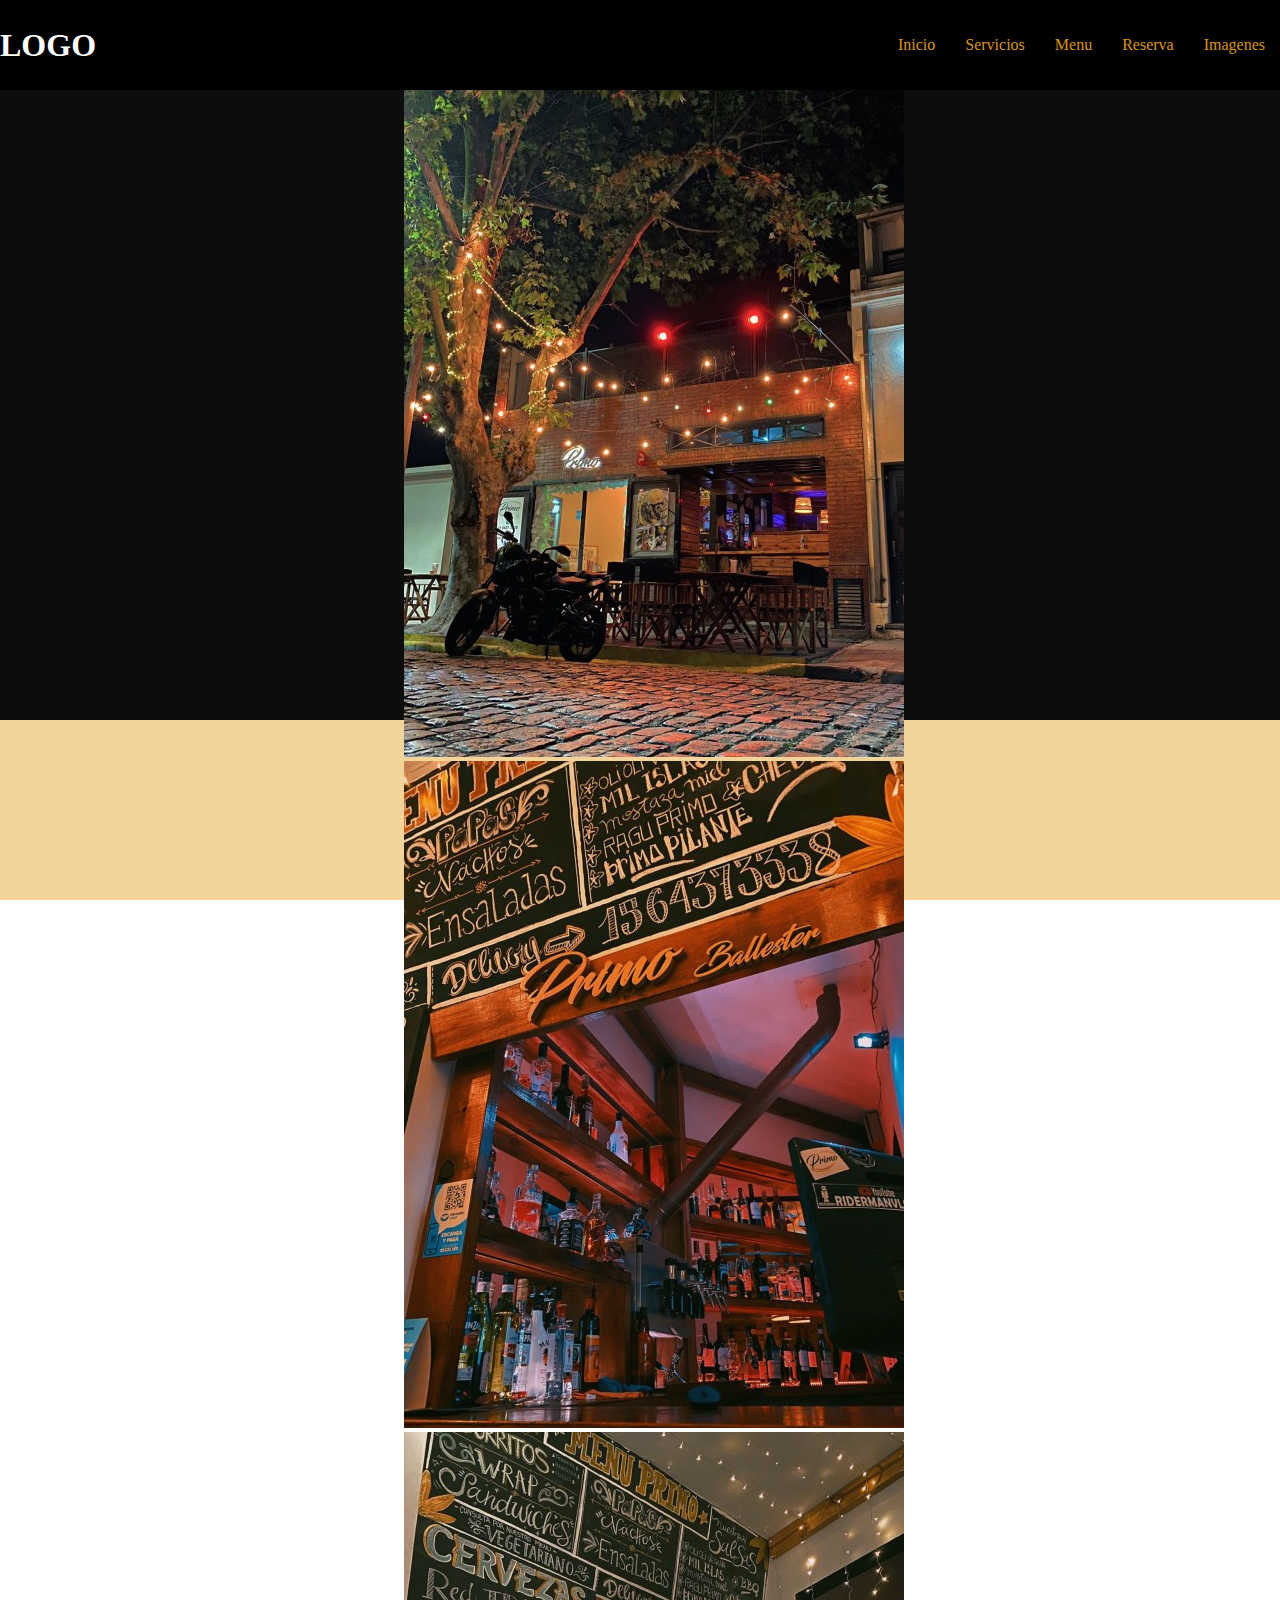
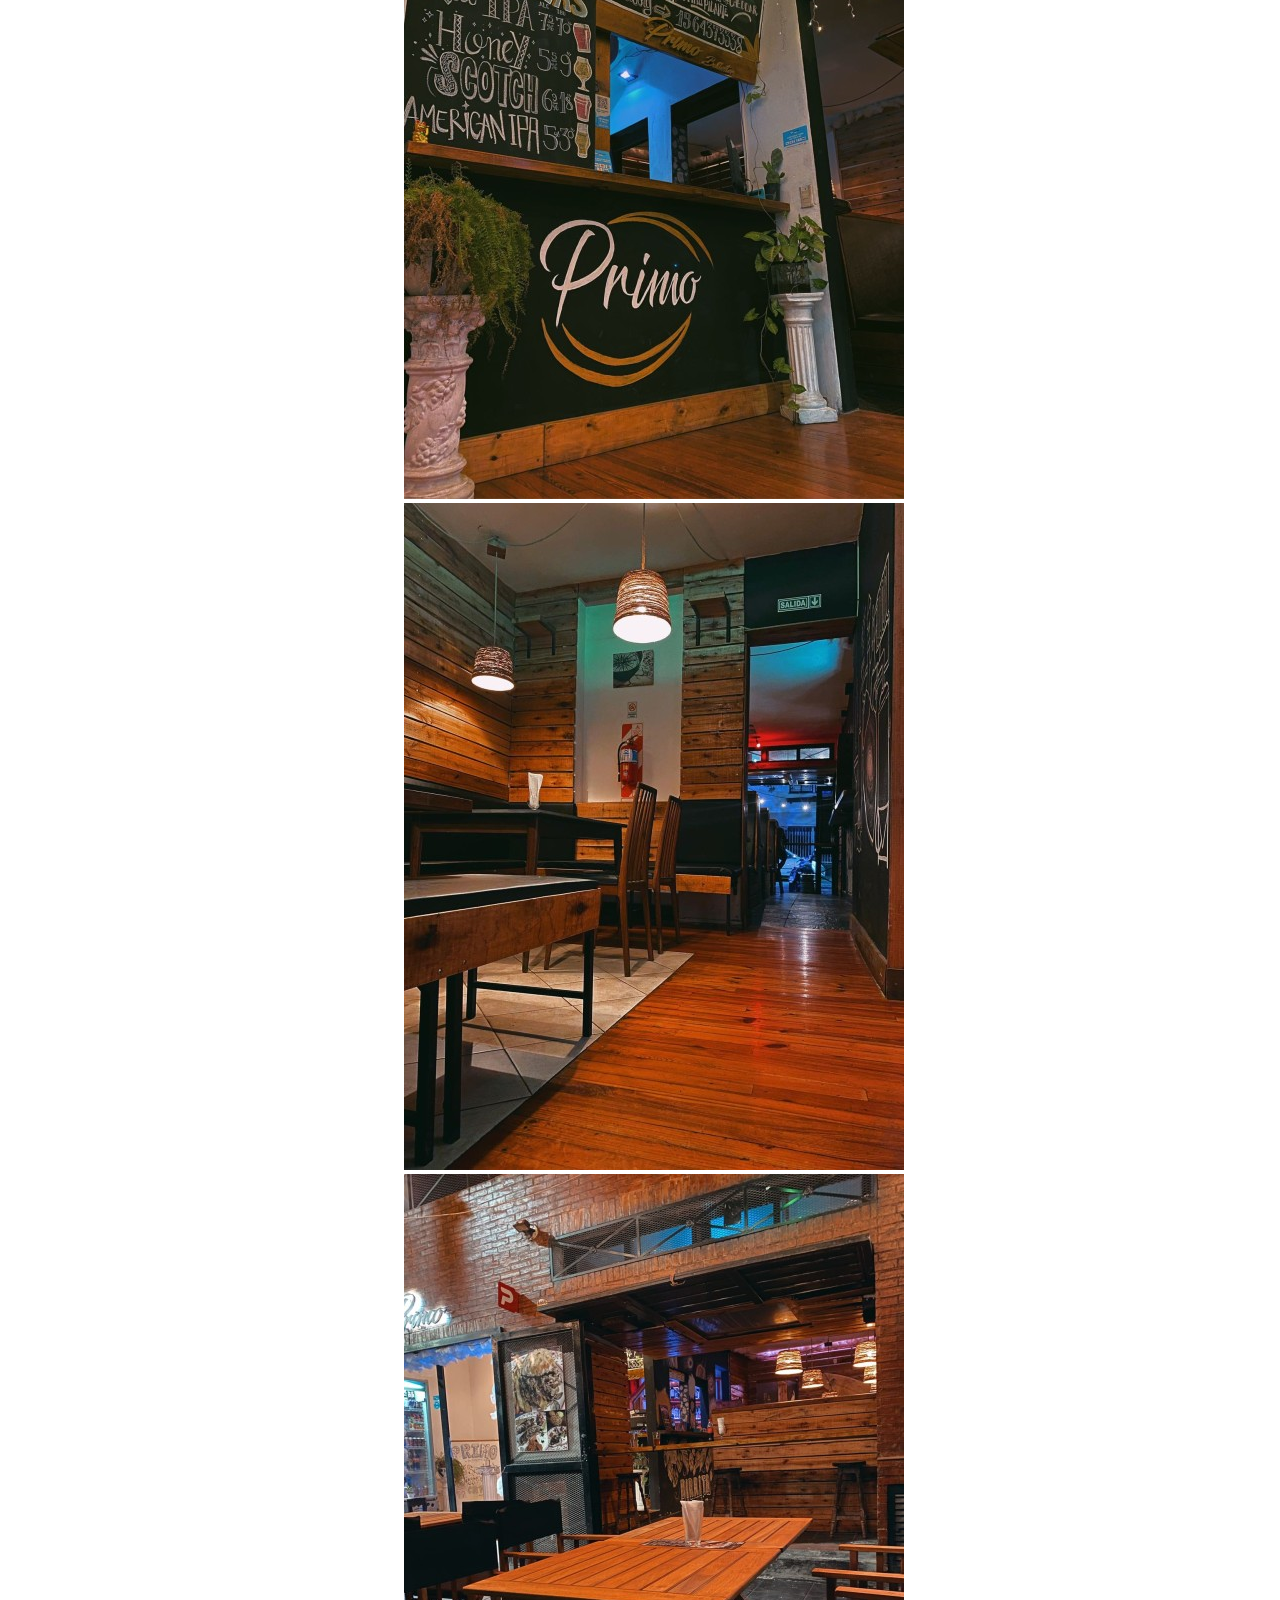
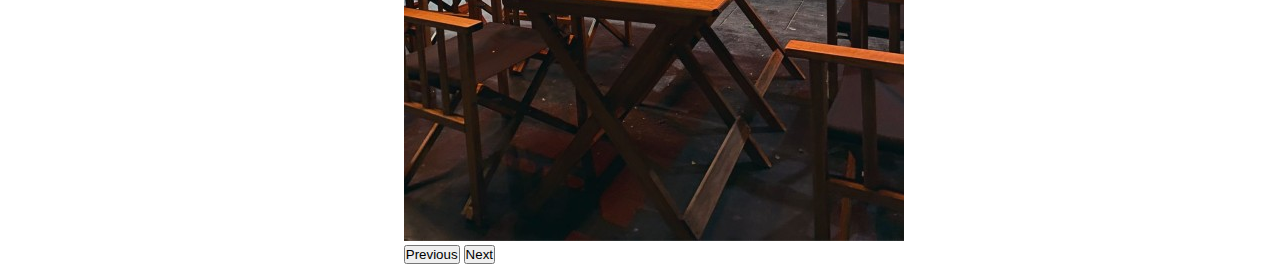
<file: 2do_proyecto_final/index.html>
<!doctype html>
<html lang="en">

<head>
    <meta charset="utf-8">
    <meta name="viewport" content="width=device-width, initial-scale=1">
    <title>Imagenes</title>
    <link href="https://cdn.jsdelivr.net/npm/bootstrap@5.2.0-beta1/dist/css/bootstrap.min.css" rel="stylesheet"
        integrity="sha384-0evHe/X+R7YkIZDRvuzKMRqM+OrBnVFBL6DOitfPri4tjfHxaWutUpFmBp4vmVor" crossorigin="anonymous">
    <link rel="stylesheet" href="https://cdnjs.cloudflare.com/ajax/libs/animate.css/4.1.1/animate.min.css">
    <link rel="stylesheet" href="css/style.css">
</head>

<body>

    <!-- ENCABEZADO -->

    <header class="header">

        <nav class="nav">

            <h1 class="animate__animated animate__headShake">LOGO</h1>

            <ul class="paginas">
                <li>
                    <a href="/2do_proyecto_final/index.html">Inicio</a>
                </li>
                <li>
                    <a href="/2do_proyecto_final/paginas/servicios.html">Servicios</a>
                </li>
                <li>
                    <a href="/2do_proyecto_final/paginas/menu.html">Menu</a>
                </li>
                <li>
                    <a href="/2do_proyecto_final/paginas/reserva.html">Reserva</a>
                </li>
                <li>
                    <a href="/2do_proyecto_final/paginas/Imagenes.html">Imagenes</a>
                </li>
            </ul>

        </nav>

    </header>

    <!-- CONTENIDO PRINCIPAL -->
    <main class="main">
      
        <div id="carouselExampleControls" class="carouselslide" data-bs-ride="carousel">
            <div class="carousel-inner">
                <div class="carousel-item active">
                    <img src="img/Resize/lugar8.jpg" class="d-block w-100" alt="...">
                </div>
                <div class="carousel-item">
                    <img src="img/Resize/lugar11.jpg" class="d-block w-100" alt="...">
                </div>
                <div class="carousel-item">
                    <img src="img/Resize/lugar10.jpg" class="d-block w-100" alt="...">
                </div>
                <div class="carousel-item">
                    <img src="img/Resize/lugar7.jpg" class="d-block w-100" alt="...">
                </div>
                <div class="carousel-item">
                    <img src="img/Resize/lugar9.jpg" class="d-block w-100" alt="...">
                </div>
            </div>
            <button class="carousel-control-prev" type="button" data-bs-target="#carouselExampleControls"
                data-bs-slide="prev">
                <span class="carousel-control-prev-icon" aria-hidden="true"></span>
                <span class="visually-hidden">Previous</span>
            </button>
            <button class="carousel-control-next" type="button" data-bs-target="#carouselExampleControls"
                data-bs-slide="next">
                <span class="carousel-control-next-icon" aria-hidden="true"></span>
                <span class="visually-hidden">Next</span>
            </button>
        </div>

    </main>

    <!-- PIE DE PAGINA -->
    <footer class="footer">
        <h4>Contactanos</h4>
        <p>
            Congreso 4666
            <br>
            Villa Ballester
            <br>
            Buenos Aires, Argentina
            <br>
            15-6437-3338
        </p>
    </footer>


</body>

</html>
</file>
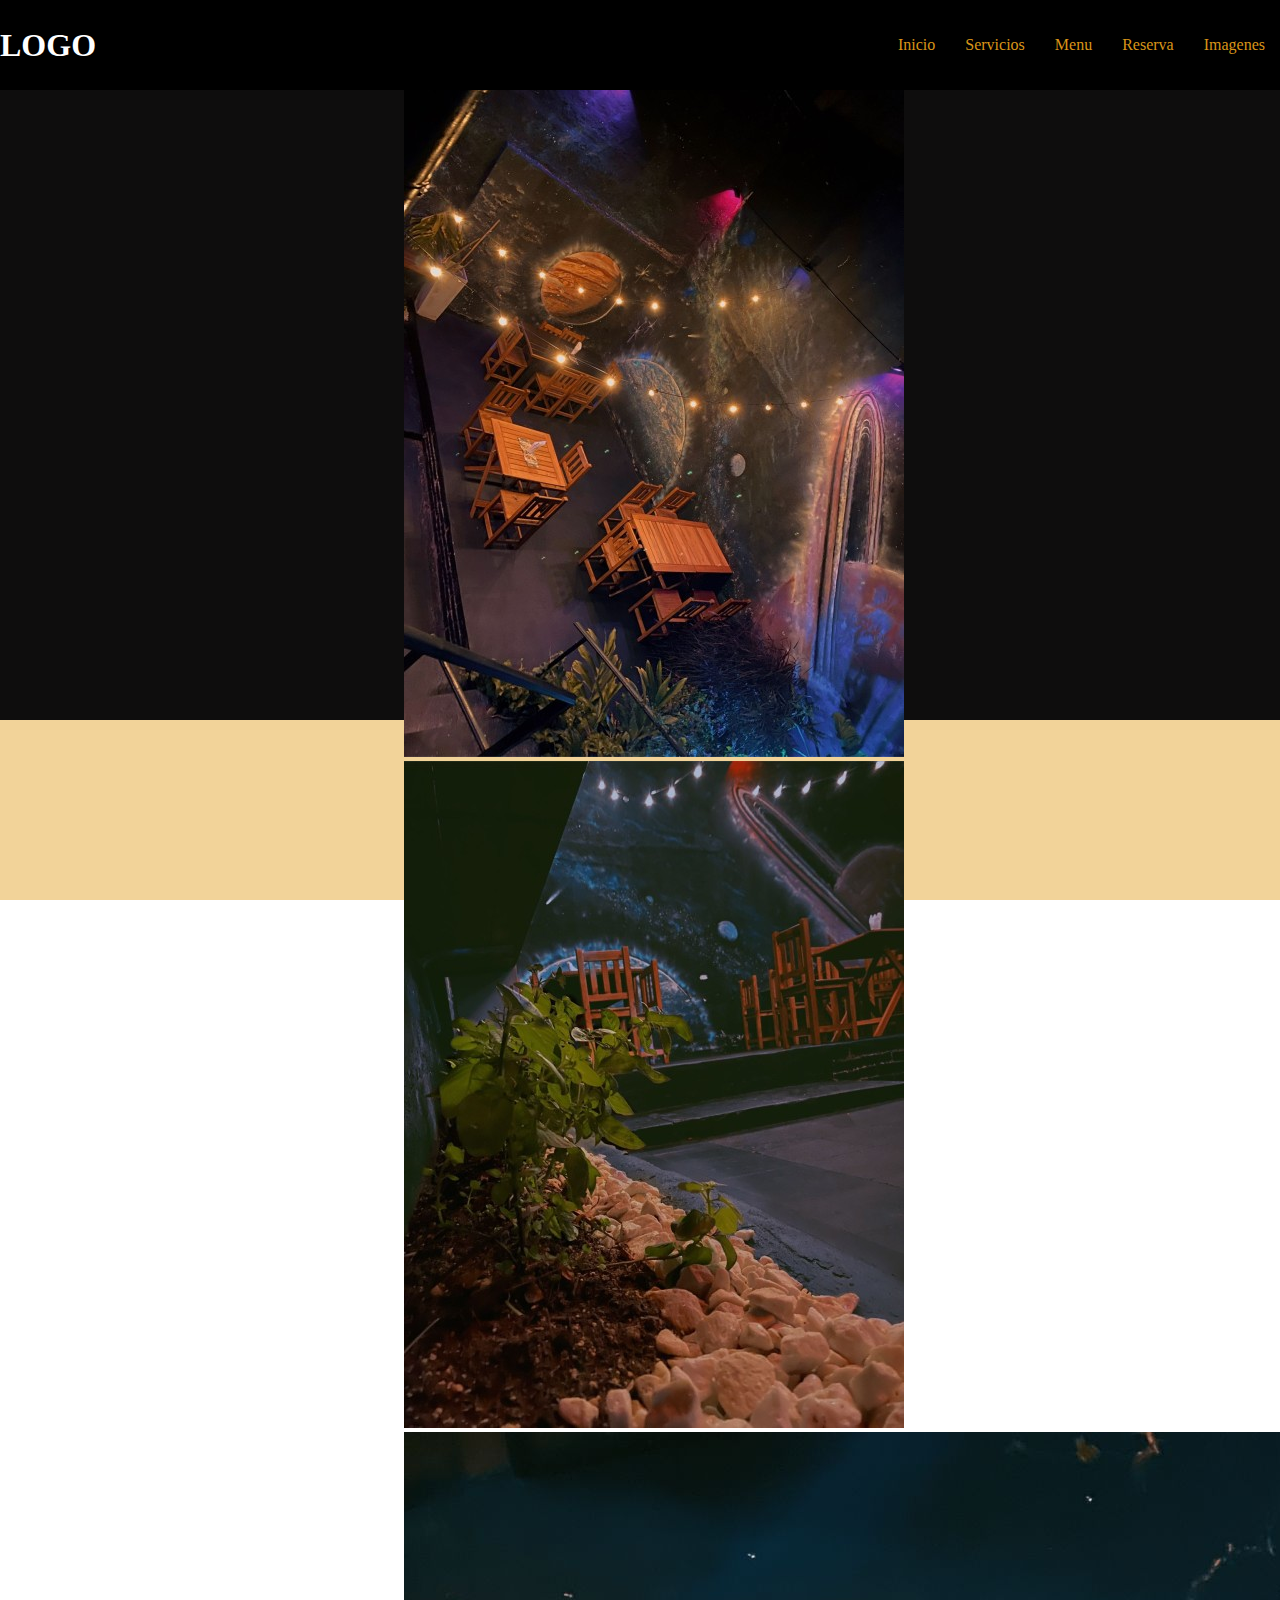
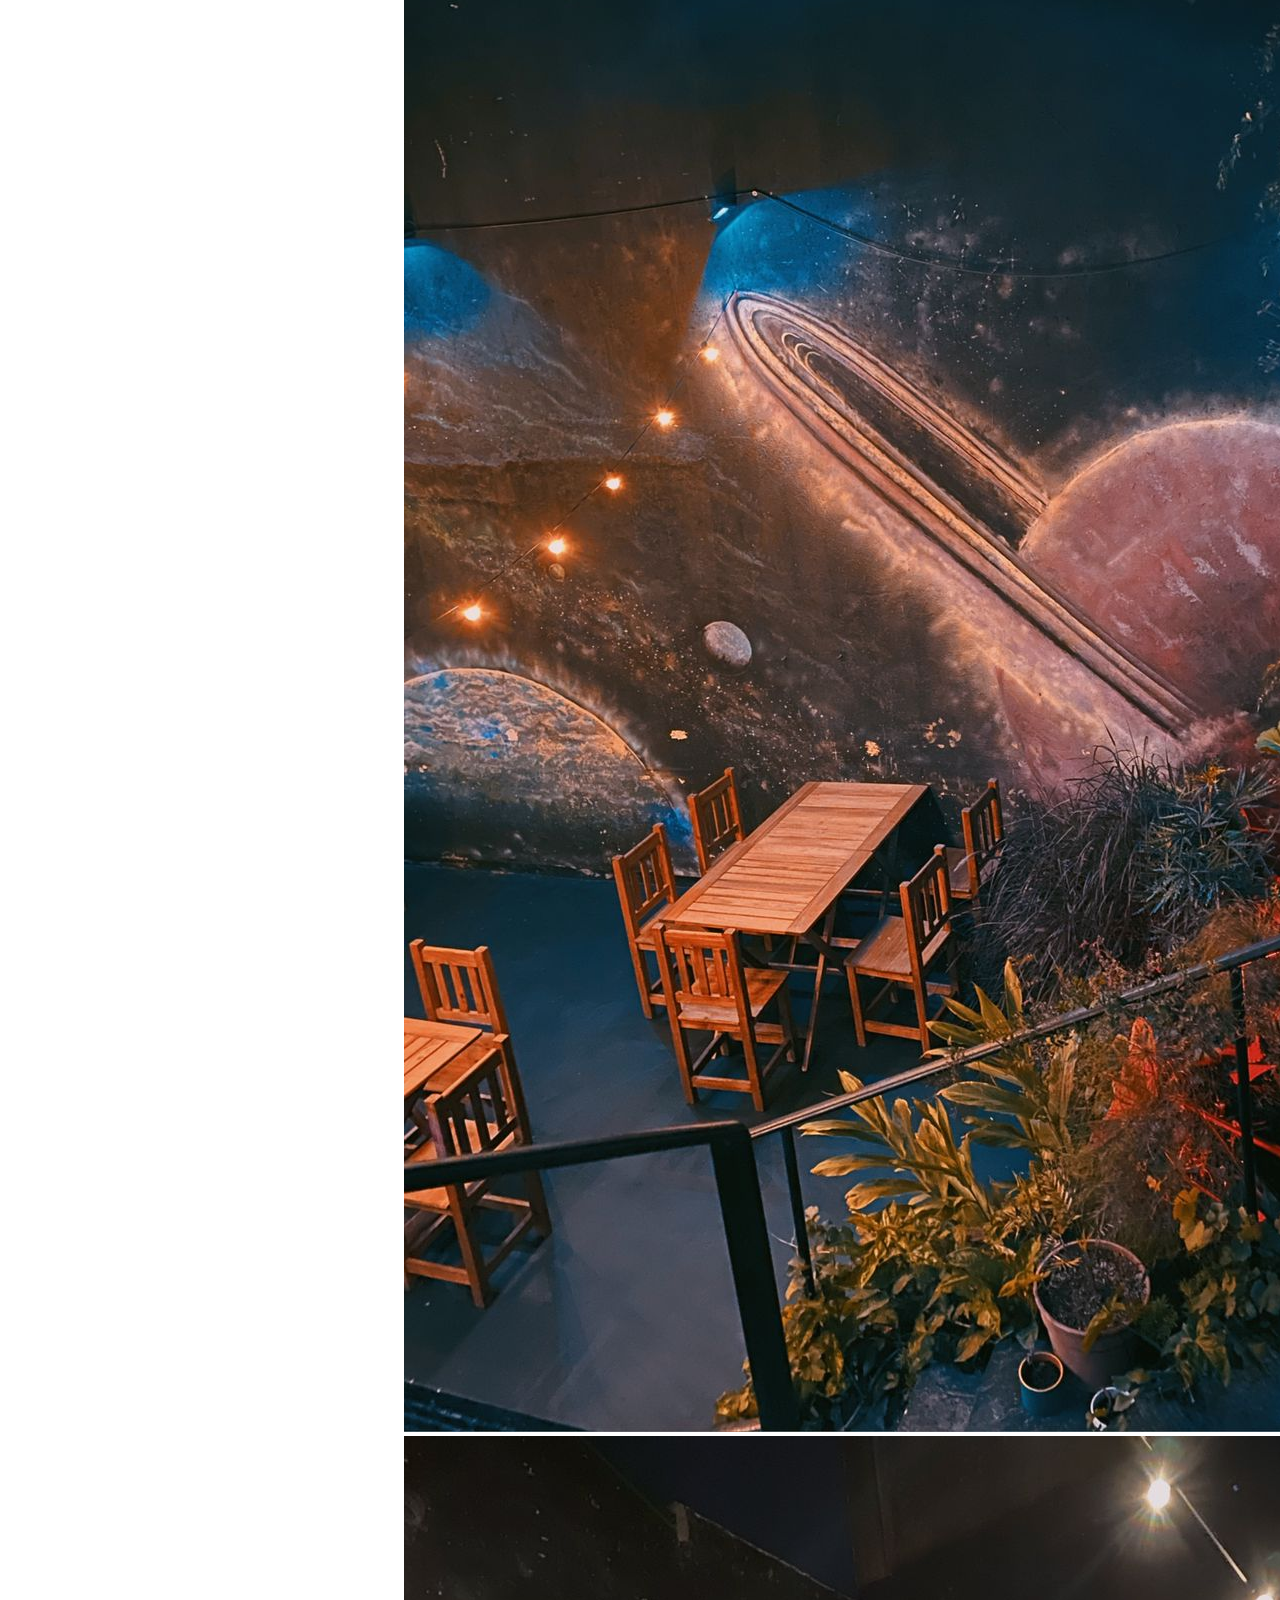
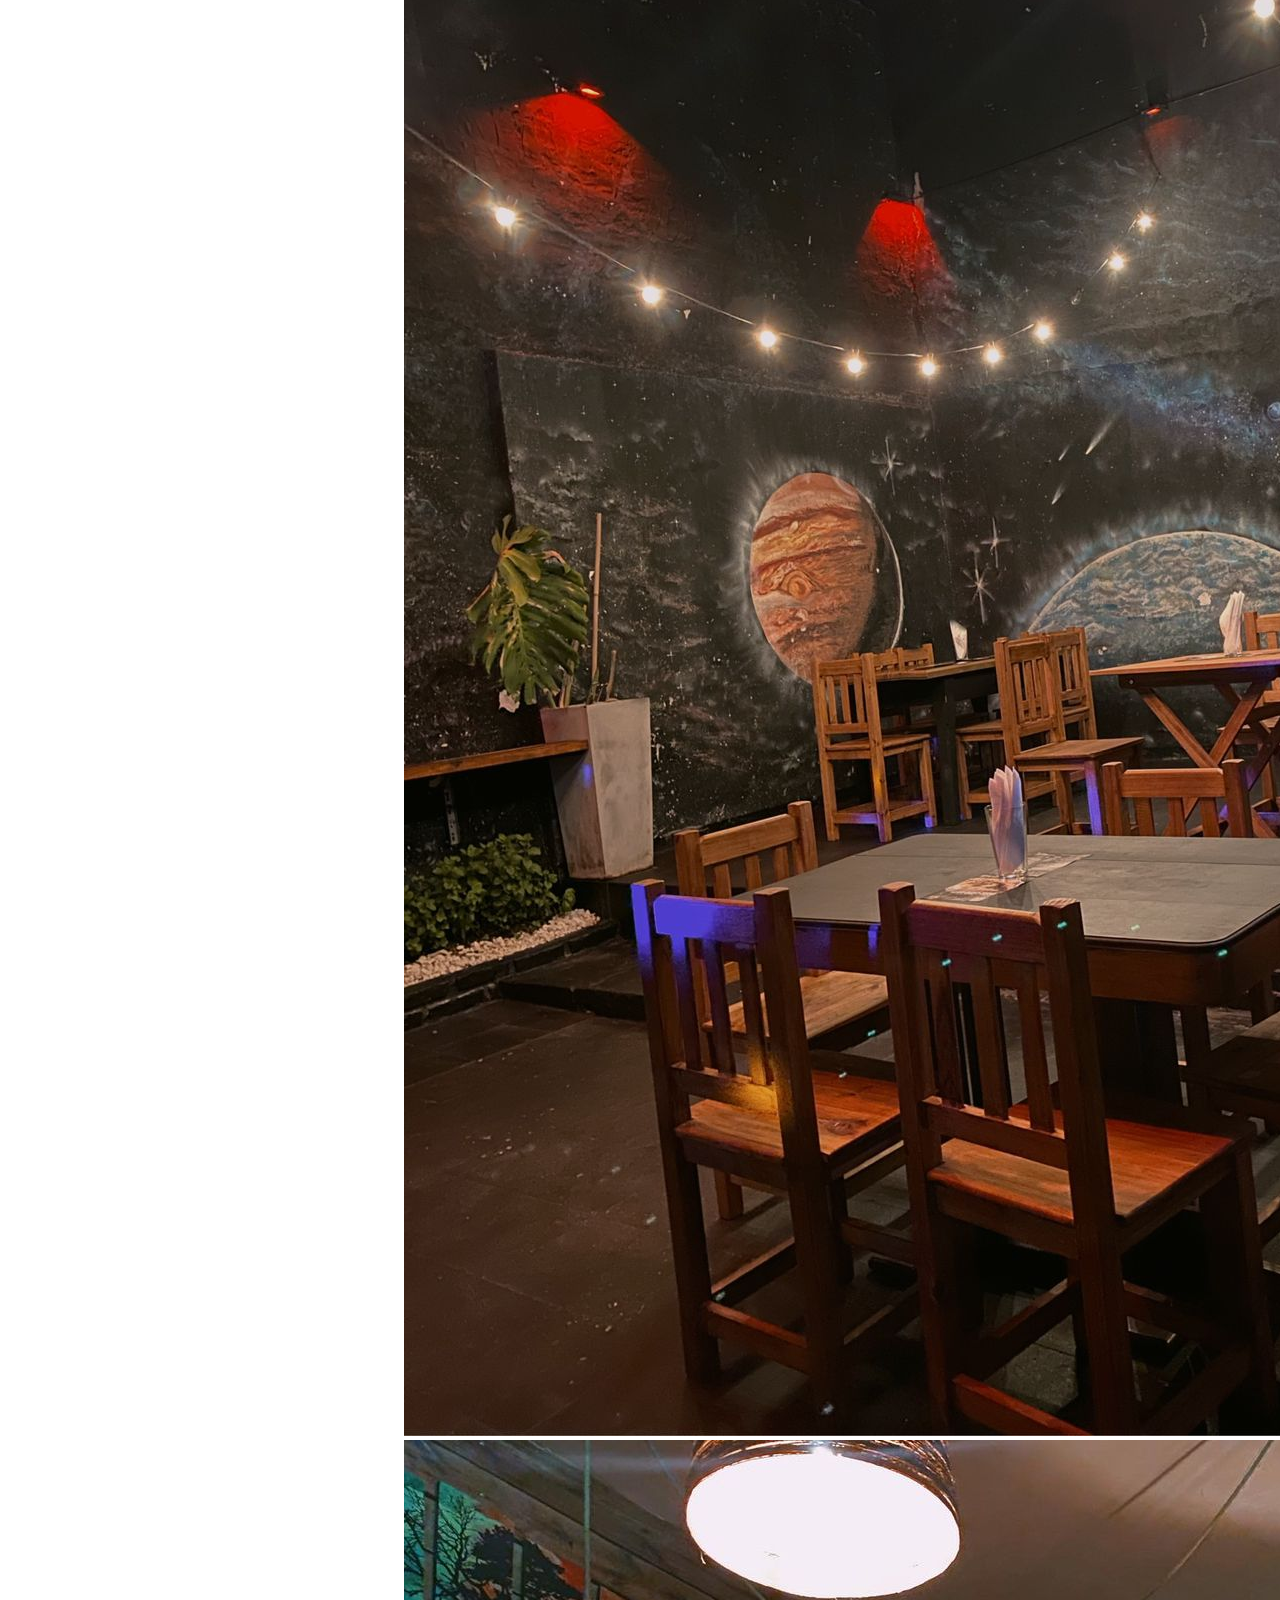
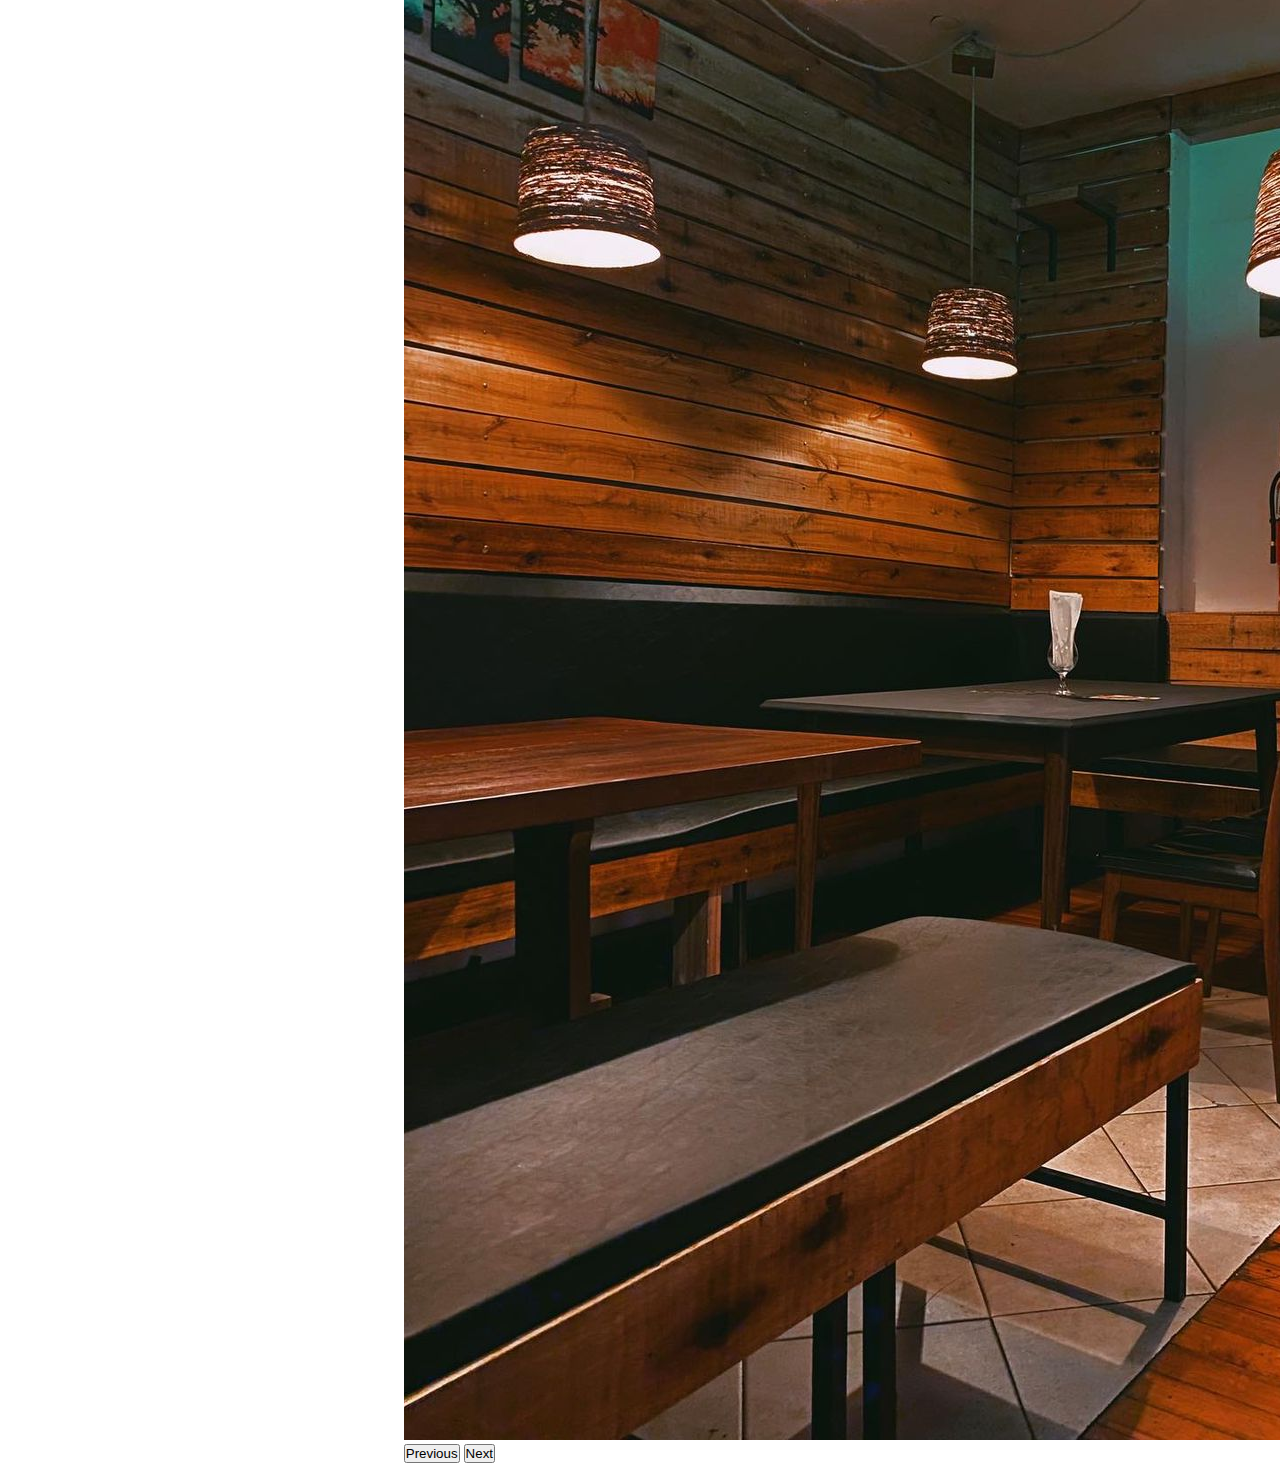
<file: 2do_proyecto_final/paginas/Imagenes.html>
<!doctype html>
<html lang="en">

<head>
    <meta charset="utf-8">
    <meta name="viewport" content="width=device-width, initial-scale=1">
    <title>Imagenes</title>
    <link href="https://cdn.jsdelivr.net/npm/bootstrap@5.2.0-beta1/dist/css/bootstrap.min.css" rel="stylesheet"
        integrity="sha384-0evHe/X+R7YkIZDRvuzKMRqM+OrBnVFBL6DOitfPri4tjfHxaWutUpFmBp4vmVor" crossorigin="anonymous">
    <link rel="stylesheet" href="https://cdnjs.cloudflare.com/ajax/libs/animate.css/4.1.1/animate.min.css">
    <link rel="stylesheet" href="../css/style.css">
</head>


<body>

    <!-- ENCABEZADO -->
    <header class="header">

        <nav class="nav">

            <h1 class="animate__animated animate__headShake">LOGO</h1>

            <ul class="paginas">
                <li>
                    <a href="/2do_proyecto_final/index.html">Inicio</a>
                </li>
                <li>
                    <a href="/2do_proyecto_final/paginas/servicios.html">Servicios</a>
                </li>
                <li>
                    <a href="/2do_proyecto_final/paginas/menu.html">Menu</a>
                </li>
                <li>
                    <a href="/2do_proyecto_final/paginas/reserva.html">Reserva</a>
                </li>
                <li>
                    <a href="/2do_proyecto_final/paginas/Imagenes.html">Imagenes</a>
                </li>
            </ul>

        </nav>

    </header>

    <!-- CONTENIDO PRINCIPAL -->
    <main class="main">

        <div id="carouselExampleControls" class="carouselslide" data-bs-ride="carousel">
            <div class="carousel-inner">
                <div class="carousel-item active">
                    <img src="/2do_proyecto_final/img/Resize/lugar1.jpg" class="d-block w-100" alt="...">
                </div>
                <div class="carousel-item">
                    <img src="/2do_proyecto_final/img/Resize/lugar2.jpg" class="d-block w-100" alt="...">
                </div>
                <div class="carousel-item">
                    <img src="/2do_proyecto_final/img/lugar3.jpeg" class="d-block w-100" alt="...">
                </div>
                <div class="carousel-item">
                    <img src="/2do_proyecto_final/img/lugar4.jpeg" class="d-block w-100" alt="...">
                </div>
                <div class="carousel-item">
                    <img src="/2do_proyecto_final/img/lugar5.jpeg" class="d-block w-100" alt="...">
                </div>
            </div>
            <button class="carousel-control-prev" type="button" data-bs-target="#carouselExampleControls"
                data-bs-slide="prev">
                <span class="carousel-control-prev-icon" aria-hidden="true"></span>
                <span class="visually-hidden">Previous</span>
            </button>
            <button class="carousel-control-next" type="button" data-bs-target="#carouselExampleControls"
                data-bs-slide="next">
                <span class="carousel-control-next-icon" aria-hidden="true"></span>
                <span class="visually-hidden">Next</span>
            </button>
        </div>

    </main>

    <!-- PIE DE PAGINA -->
    <footer class="footer">
        <section class="section.footer">
            <h4>Contactanos</h4>
            <p>
                Congreso 4666
                <br>
                Villa Ballester
                <br>
                Buenos Aires, Argentina
                <br>
                15-6437-3338
            </p>
        </section>
    </footer>


    <script src="https://cdn.jsdelivr.net/npm/bootstrap@5.2.0-beta1/dist/js/bootstrap.bundle.min.js"
        integrity="sha384-pprn3073KE6tl6bjs2QrFaJGz5/SUsLqktiwsUTF55Jfv3qYSDhgCecCxMW52nD2"
        crossorigin="anonymous"></script>
</body>

</html>
</file>
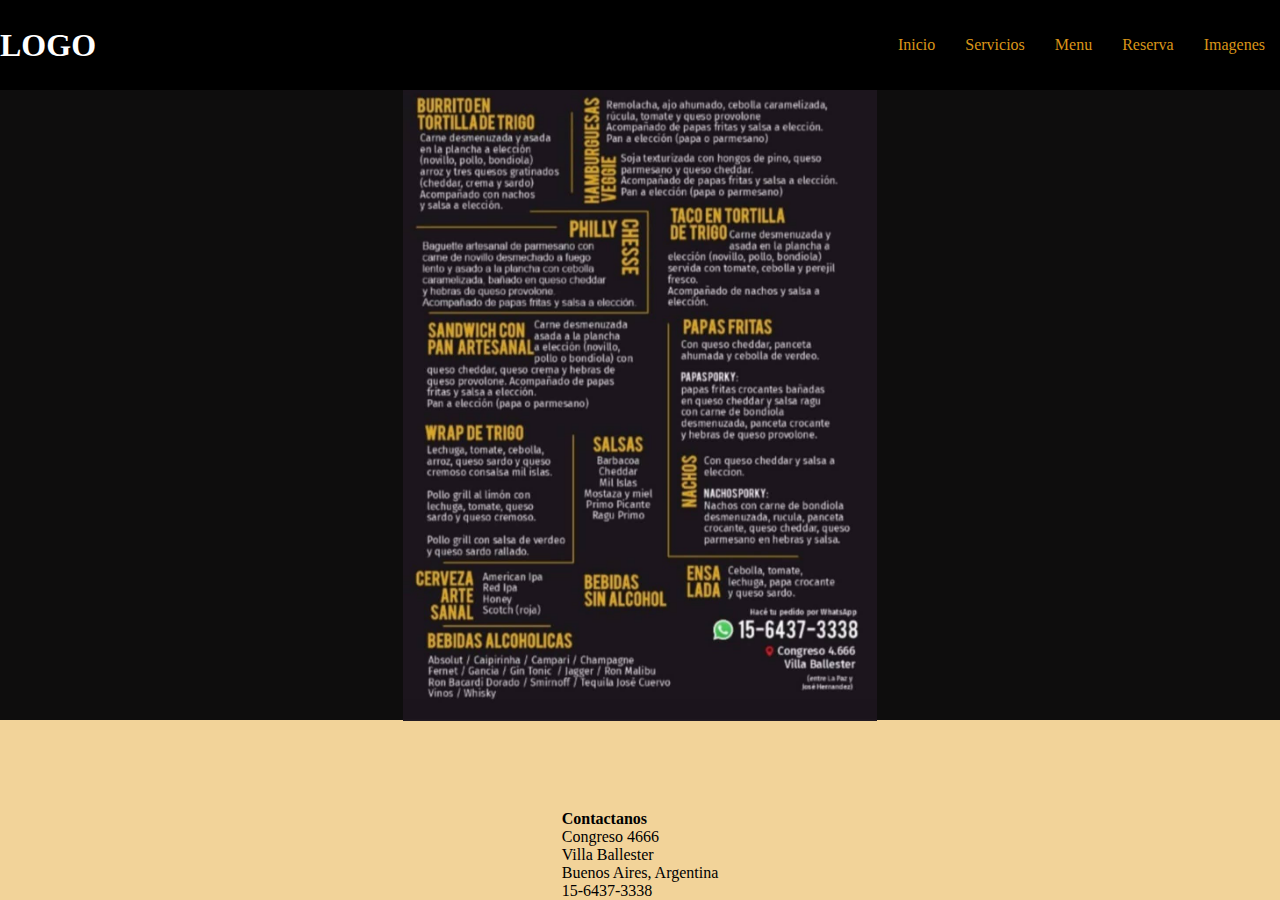
<file: 2do_proyecto_final/paginas/menu.html>
<!DOCTYPE html>
<html lang="en">

<head>
    <meta charset="UTF-8">
    <meta http-equiv="X-UA-Compatible" content="IE=edge">
    <meta name="viewport" content="width=device-width, initial-scale=1.0">
    <link rel="stylesheet" href="../css/style.css">
    <title>Menu</title>
</head>

<body>

    <!-- ENCABEZADO -->
    <header class="header">

        <nav class="nav">

            <h1>LOGO</h1>

            <ul class="paginas">
                <li>
                    <a href="/2do_proyecto_final/index.html">Inicio</a>
                </li>
                <li>
                    <a href="/2do_proyecto_final/paginas/servicios.html">Servicios</a>
                </li>
                <li>
                    <a href="/2do_proyecto_final/paginas/menu.html">Menu</a>
                </li>
                <li>
                    <a href="/2do_proyecto_final/paginas/reserva.html">Reserva</a>
                </li>
                <li>
                    <a href="/2do_proyecto_final/paginas/Imagenes.html">Imagenes</a>
                </li>
            </ul>

        </nav>

    </header>

    <!-- CONTENIDO PRINCIPAL -->
    <main class="main">

        <section>
            <img src="../img/MENU.jpeg" alt="Menu" class="imagen2">
        </section>

    </main>

    <!-- PIE DE PAGINA -->
    <footer class="footer">
        <section class="section.footer">
            <h4>Contactanos</h4>
            <p>
                Congreso 4666
                <br>
                Villa Ballester
                <br>
                Buenos Aires, Argentina
                <br>
                15-6437-3338
            </p>
        </section>
    </footer>


</body>

</html>
</file>
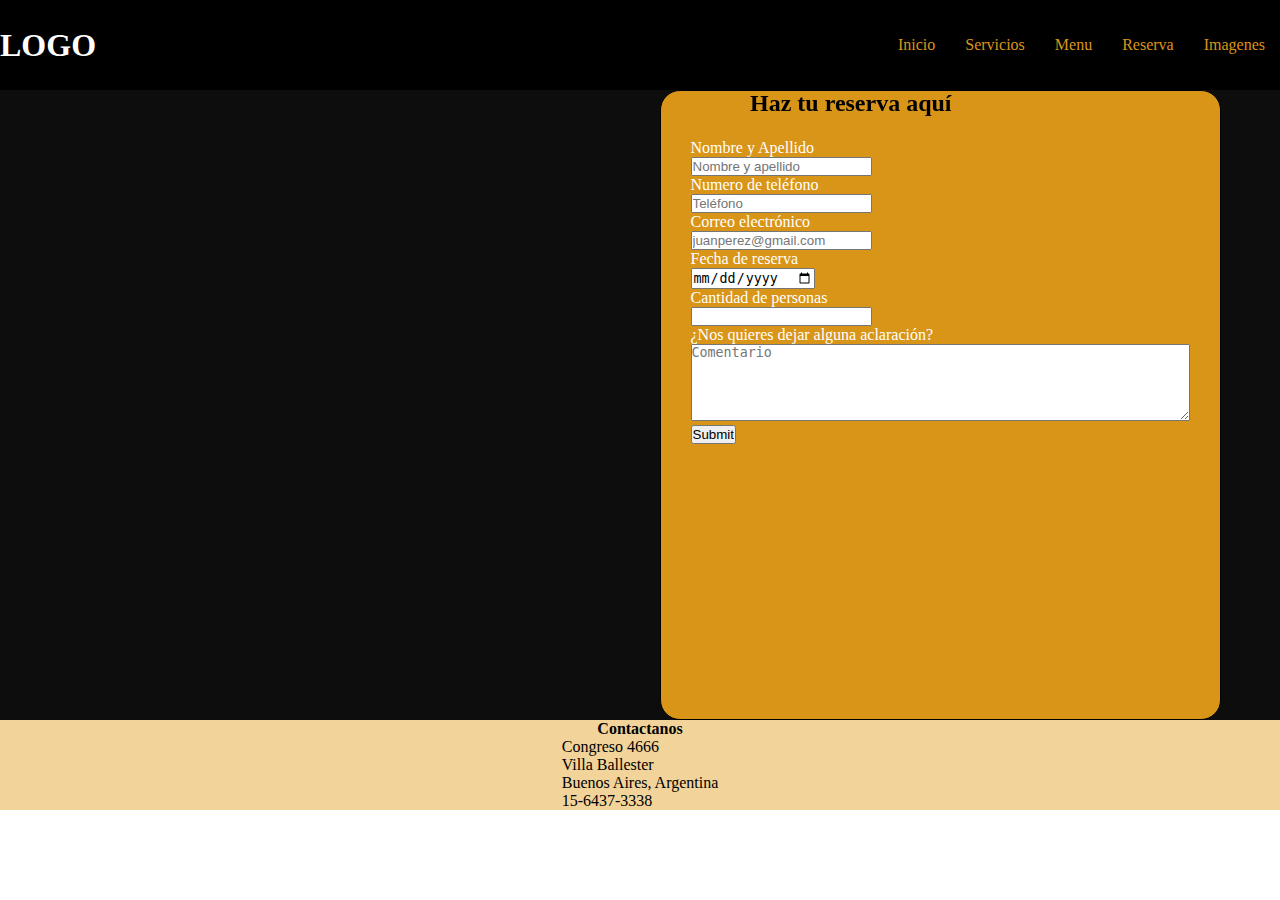
<file: 2do_proyecto_final/paginas/reserva.html>
<!DOCTYPE html>
<html lang="en">

<head>
    <meta charset="UTF-8">
    <meta http-equiv="X-UA-Compatible" content="IE=edge">
    <meta name="viewport" content="width=device-width, initial-scale=1.0">
    <link rel="stylesheet" href="../css/style.css">
    <title>Reserva</title>
</head>

<body>

    <!-- ENCABEZADO -->
    <header class="header">

        <nav class="nav">

            <h1>LOGO</h1>

            <ul class="paginas">
                <li>
                    <a href="/2do_proyecto_final/index.html">Inicio</a>
                </li>
                <li>
                    <a href="/2do_proyecto_final/paginas/servicios.html">Servicios</a>
                </li>
                <li>
                    <a href="/2do_proyecto_final/paginas/menu.html">Menu</a>
                </li>
                <li>
                    <a href="/2do_proyecto_final/paginas/reserva.html">Reserva</a>
                </li>
                <li>
                    <a href="/2do_proyecto_final/paginas/Imagenes.html">Imagenes</a>
                </li>
            </ul>

        </nav>

    </header>

    <!-- CONTENIDO PRINCIPAL -->
    <main class="main">

        <div class="row">
            <div>
                <div class="col-12 col-lg-6">
                    <div class="mt-4">
                        <iframe class="w-100"
                            src="https://www.google.com/maps/embed?pb=!1m18!1m12!1m3!1d2401.9587792086854!2d-60.70125188087083!3d-31.637062403617964!2m3!1f0!2f0!3f0!3m2!1i1024!2i768!4f13.1!3m3!1m2!1s0x95b5a9be36741059%3A0xe23fc151b87a54f!2s1980%20Boulevard!5e0!3m2!1ses-419!2sar!4v1654900517074!5m2!1ses-419!2sar"
                            width="600" height="450" style="border:0;" allowfullscreen="" loading="lazy"
                            referrerpolicy="no-referrer-when-downgrade"></iframe>
                    </div>
                </div>
            </div>

            <div class="reserva1">
                <h2 class="reserva">Haz tu reserva aquí</h2>
                <form action="#" method="get" class="formulario">
                    <br>
                    <p>Nombre y Apellido</p>
                    <input type="text" placeholder="Nombre y apellido">

                    <p>Numero de teléfono</p>
                    <input type="tel" placeholder="Teléfono">

                    <p>Correo electrónico</p>
                    <input type="email" placeholder="juanperez@gmail.com">

                    <p>Fecha de reserva</p>
                    <input type="date">

                    <p>Cantidad de personas</p>
                    <input type="number">

                    <p>¿Nos quieres dejar alguna aclaración?</p>
                    <textarea name="" id="" cols="60" rows="5" placeholder="Comentario"></textarea>
                    <br>
                    <input type="submit">

                </form>

            </div>
        </div>
    </main>

    <!-- PIE DE PAGINA -->
    <footer>
        <h4>Contactanos</h4>
        <p>
            Congreso 4666
            <br>
            Villa Ballester
            <br>
            Buenos Aires, Argentina
            <br>
            15-6437-3338
        </p>
    </footer>


</body>

</html>
</file>
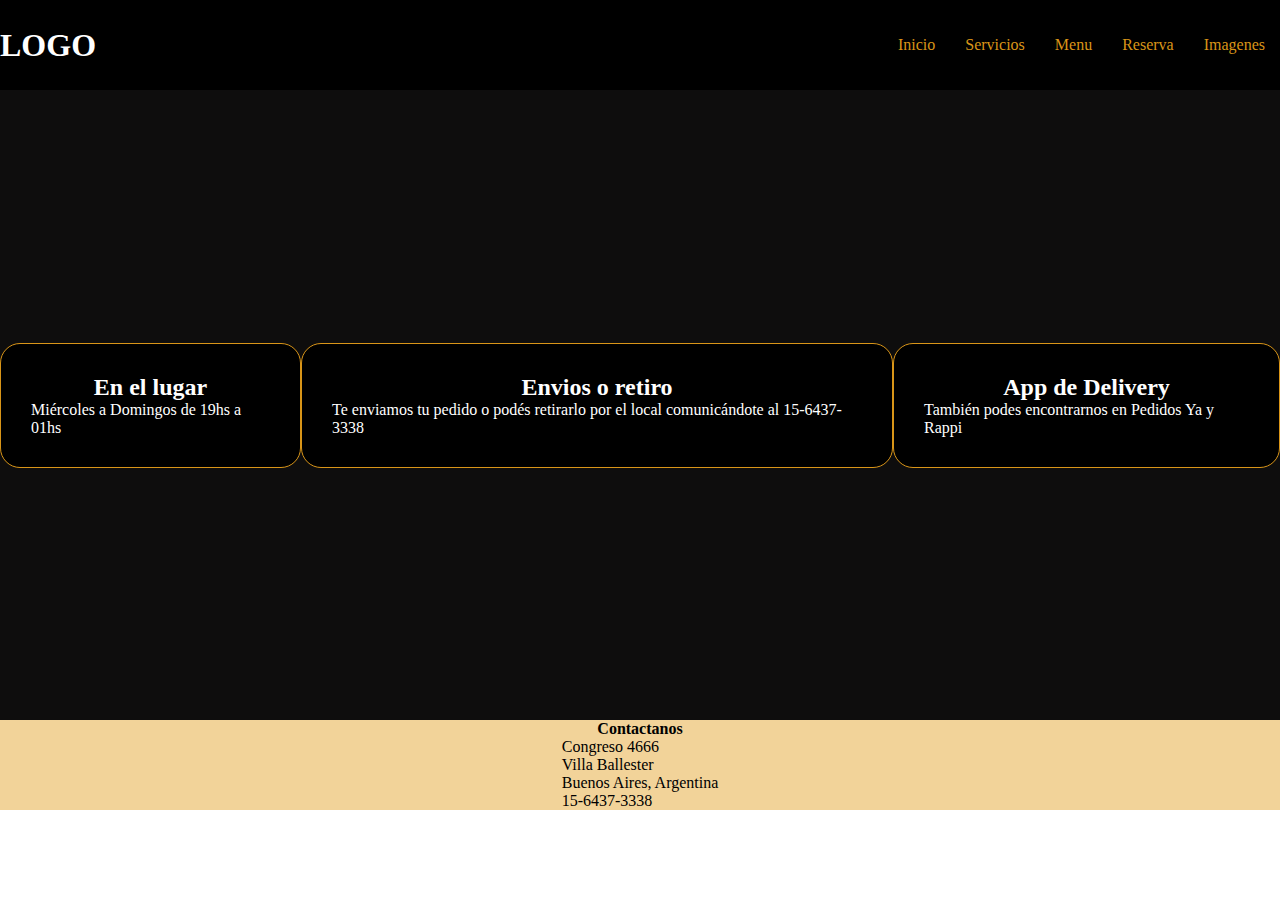
<file: 2do_proyecto_final/paginas/servicios.html>
<!DOCTYPE html>
<html lang="en">

<head>
    <meta charset="UTF-8">
    <meta http-equiv="X-UA-Compatible" content="IE=edge">
    <meta name="viewport" content="width=device-width, initial-scale=1.0">
    <link rel="stylesheet" href="../css/style.css">
    <title>Servicios</title>
</head>

<body>

    <!-- ENCABEZADO -->
    <header class="header">

        <nav class="nav">

            <h1>LOGO</h1>

            <ul class="paginas">
                <li>
                    <a href="/2do_proyecto_final/index.html">Inicio</a>
                </li>
                <li>
                    <a href="/2do_proyecto_final/paginas/servicios.html">Servicios</a>
                </li>
                <li>
                    <a href="/2do_proyecto_final/paginas/menu.html">Menu</a>
                </li>
                <li>
                    <a href="/2do_proyecto_final/paginas/reserva.html">Reserva</a>
                </li>
                <li>
                    <a href="/2do_proyecto_final/paginas/Imagenes.html">Imagenes</a>
                </li>
            </ul>

        </nav>

    </header>

    <!-- CONTENIDO PRINCIPAL -->
    <main class="main">
        <section class="servicios">
            <div class="lugar">
                <h2>En el lugar</h2>
                <p>
                    Miércoles a Domingos de 19hs a 01hs
                </p>
            </div>

            <div class="envios">
                <h2>Envios o retiro</h2>
                <p>
                    Te enviamos tu pedido o podés retirarlo por el local comunicándote al 15-6437-3338
                </p>
            </div>

            <div class="delivery">
                <h2>App de Delivery</h2>
                <p>
                    También podes encontrarnos en Pedidos Ya y Rappi
                </p>
            </div>
        </section>
    </main>

    <!-- PIE DE PAGINA -->
    <footer>
        <h4>Contactanos</h4>
        <p>
            Congreso 4666
            <br>
            Villa Ballester
            <br>
            Buenos Aires, Argentina
            <br>
            15-6437-3338
        </p>
    </footer>


</body>

</html>
</file>
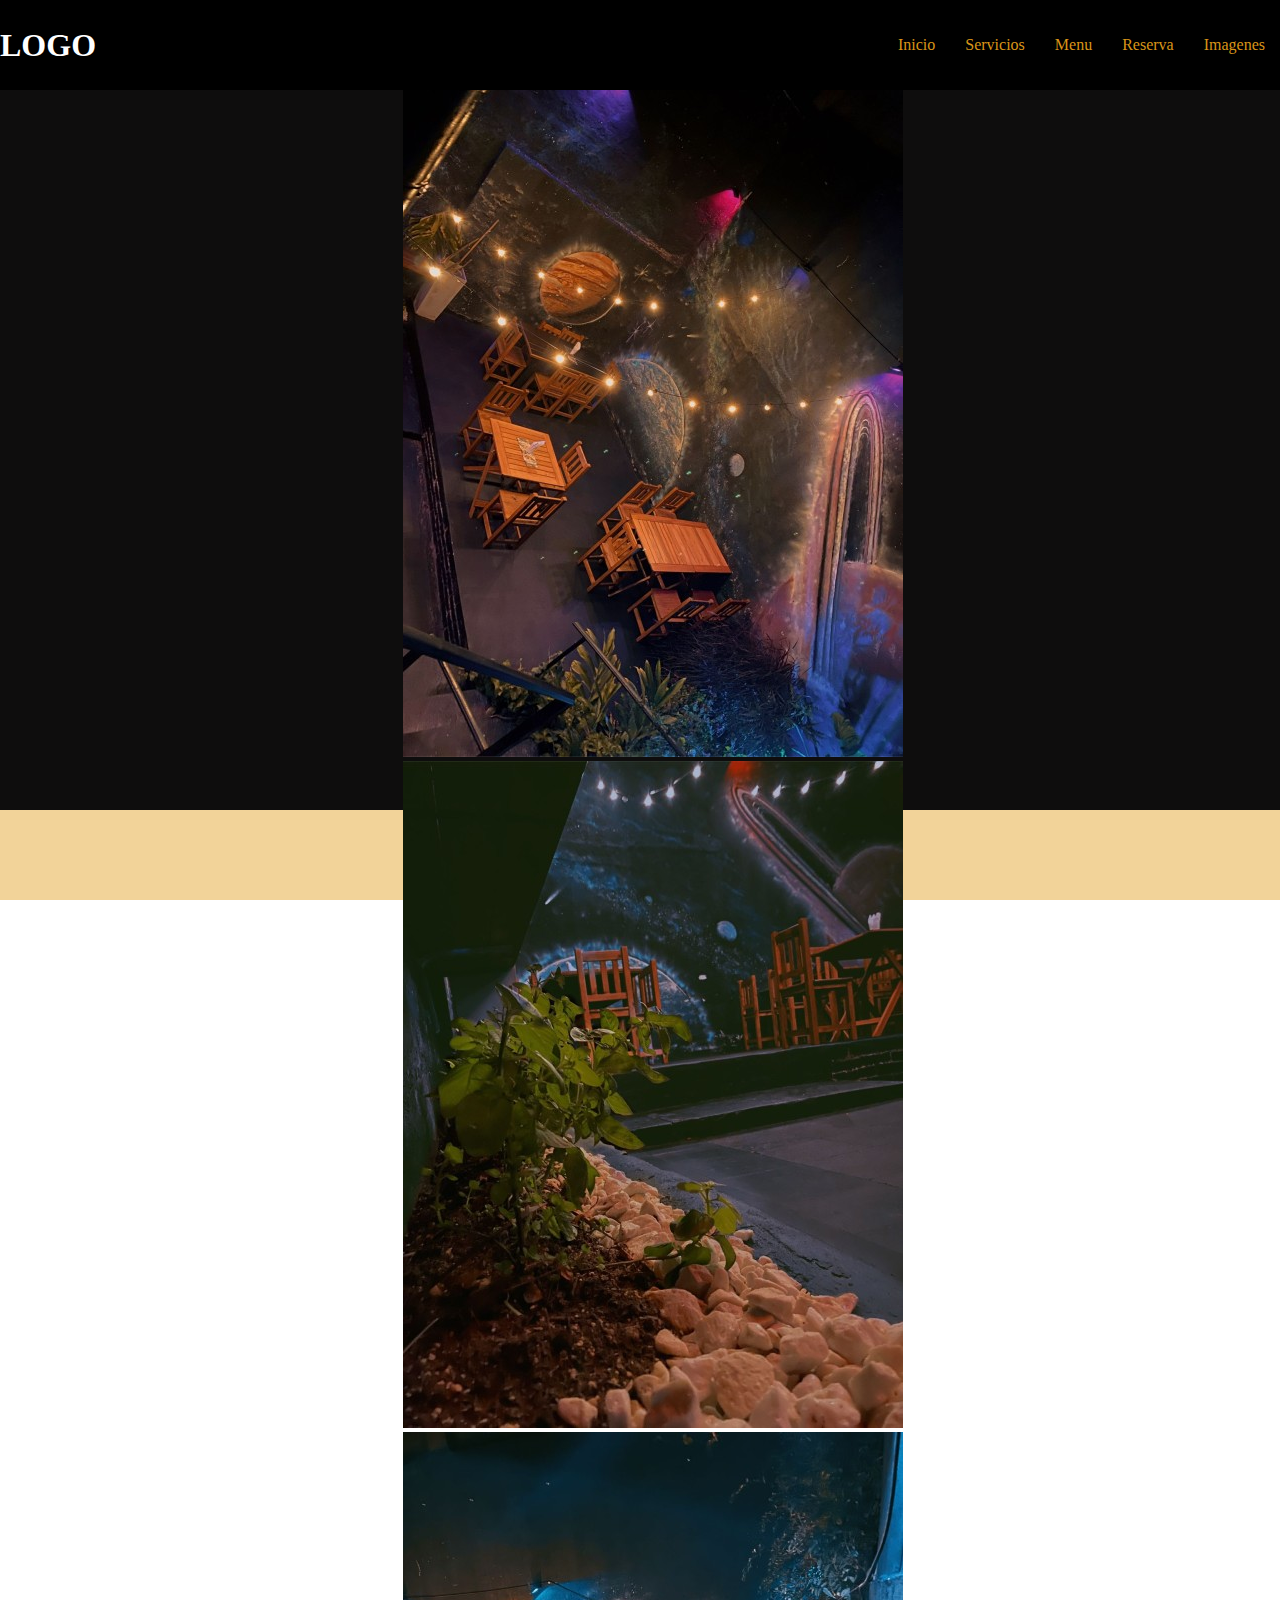
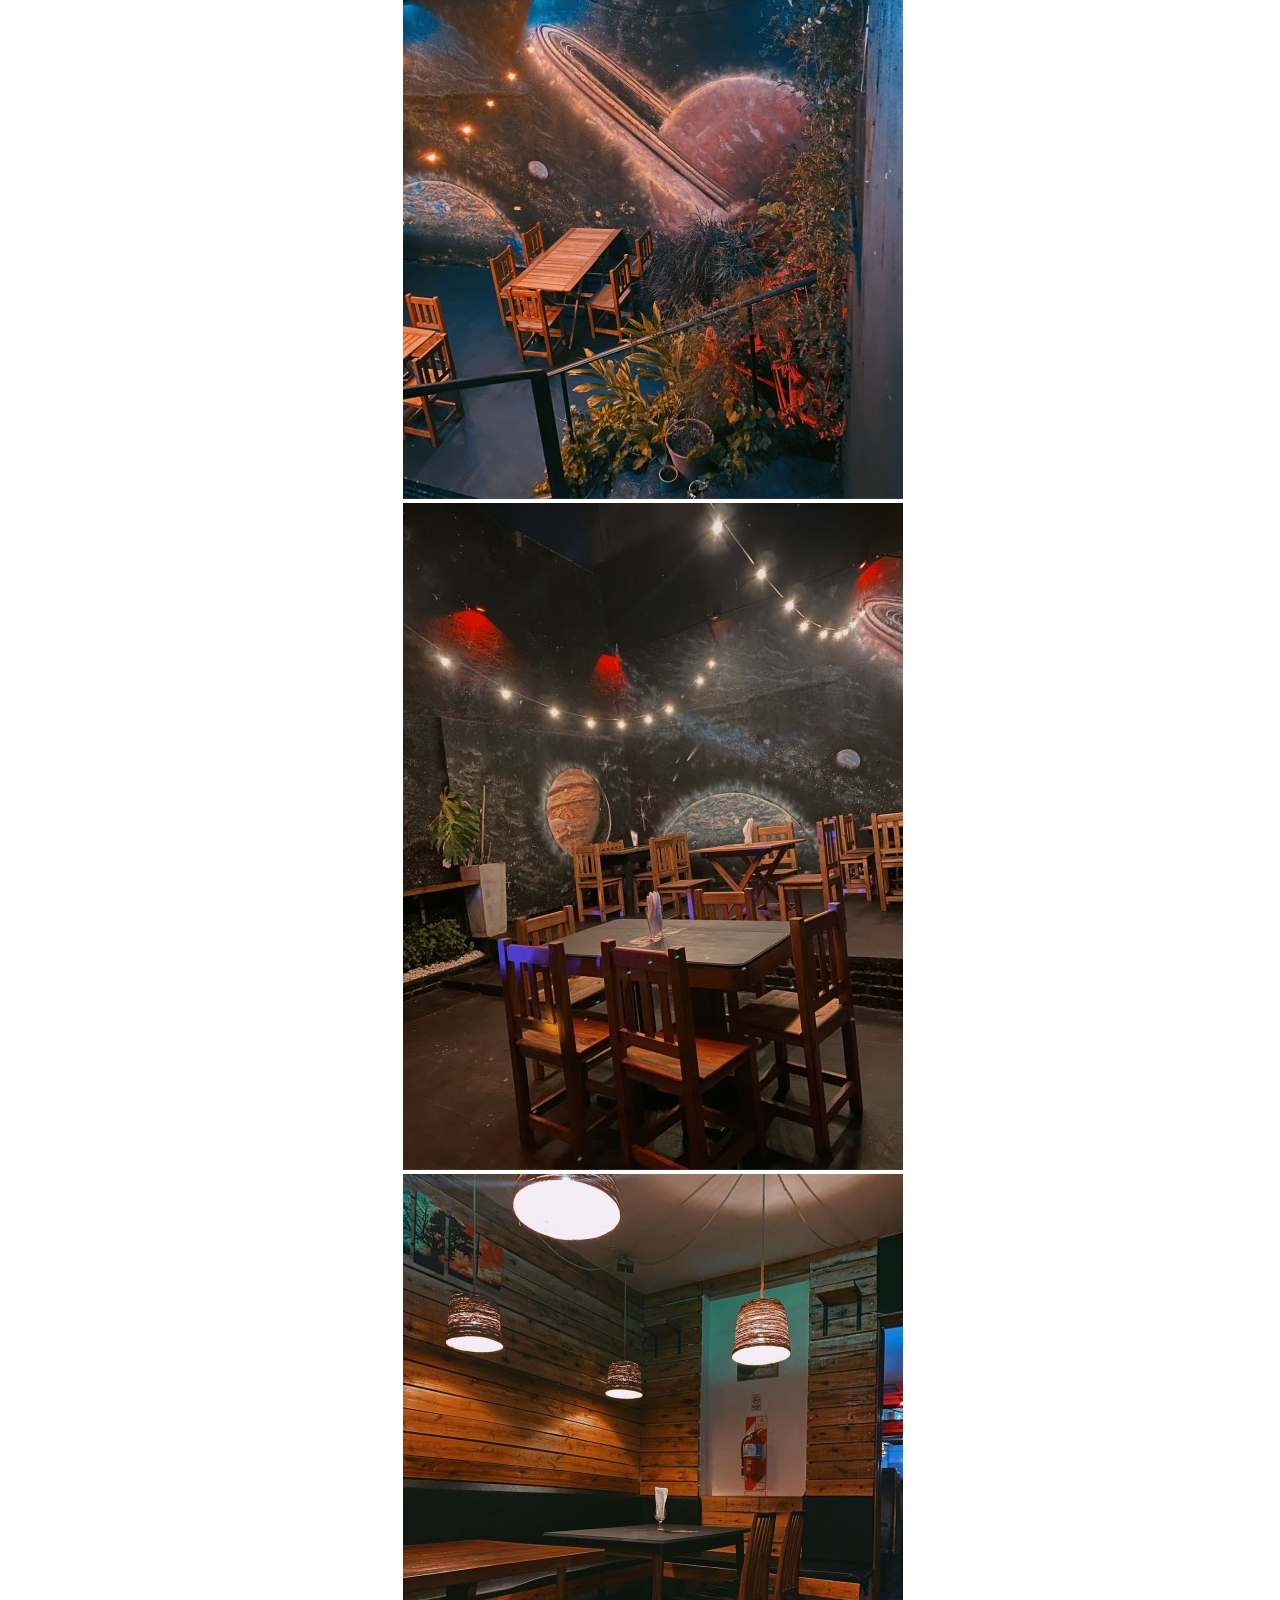
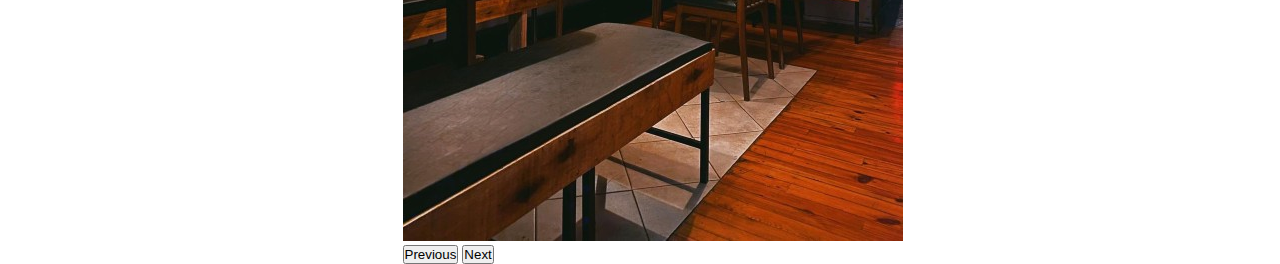
<file: 3ra_entrega/paginas/Imagenes.html>
<!doctype html>
<html lang="en">

<head>
    <meta charset="utf-8">
    <meta name="viewport" content="width=device-width, initial-scale=1">
    <title>Imagenes</title>
    <link href="https://cdn.jsdelivr.net/npm/bootstrap@5.2.0-beta1/dist/css/bootstrap.min.css" rel="stylesheet"
        integrity="sha384-0evHe/X+R7YkIZDRvuzKMRqM+OrBnVFBL6DOitfPri4tjfHxaWutUpFmBp4vmVor" crossorigin="anonymous">
    <link rel="stylesheet" href="../css/style.css">
</head>


<body>

    <!-- ENCABEZADO -->
    <header class="header">

        <nav class="nav">

            <h1>LOGO</h1>

            <ul class="paginas">
                <li>
                    <a href="/3ra_entrega/index.html">Inicio</a>
                </li>
                <li>
                    <a href="/3ra_entrega/paginas/servicios.html">Servicios</a>
                </li>
                <li>
                    <a href="/3ra_entrega/paginas/menu.html">Menu</a>
                </li>
                <li>
                    <a href="/3ra_entrega/paginas/reserva.html">Reserva</a>
                </li>
                <li>
                    <a href="/3ra_entrega/paginas/Imagenes.html">Imagenes</a>
                </li>
            </ul>

        </nav>

    </header>

    <!-- CONTENIDO PRINCIPAL -->
    <main class="main">

        <div id="carouselExampleControls" class="carouselslide" data-bs-ride="carousel">
            <div class="carousel-inner">
                <div class="carousel-item active">
                    <img src="/3ra_entrega/img/Resize/lugar1.jpg" class="d-block w-100" alt="...">
                </div>
                <div class="carousel-item">
                    <img src="/3ra_entrega/img/Resize/lugar2.jpg" class="d-block w-100" alt="...">
                </div>
                <div class="carousel-item">
                    <img src="/3ra_entrega/img/Resize/lugar3.jpg" class="d-block w-100" alt="...">
                </div>
                <div class="carousel-item">
                    <img src="/3ra_entrega/img/Resize/lugar4.jpg" class="d-block w-100" alt="...">
                </div>
                <div class="carousel-item">
                    <img src="/3ra_entrega/img/Resize/lugar5.jpg" class="d-block w-100" alt="...">
                </div>
            </div>
            <button class="carousel-control-prev" type="button" data-bs-target="#carouselExampleControls"
                data-bs-slide="prev">
                <span class="carousel-control-prev-icon" aria-hidden="true"></span>
                <span class="visually-hidden">Previous</span>
            </button>
            <button class="carousel-control-next" type="button" data-bs-target="#carouselExampleControls"
                data-bs-slide="next">
                <span class="carousel-control-next-icon" aria-hidden="true"></span>
                <span class="visually-hidden">Next</span>
            </button>
        </div>

    </main>

    <!-- PIE DE PAGINA -->
    <footer class="footer">
        <section class="section.footer">
            <h4>Contactanos</h4>
            <p>
                Congreso 4666
                <br>
                Villa Ballester
                <br>
                Buenos Aires, Argentina
                <br>
                15-6437-3338
            </p>
        </section>
    </footer>


    <script src="https://cdn.jsdelivr.net/npm/bootstrap@5.2.0-beta1/dist/js/bootstrap.bundle.min.js"
        integrity="sha384-pprn3073KE6tl6bjs2QrFaJGz5/SUsLqktiwsUTF55Jfv3qYSDhgCecCxMW52nD2"
        crossorigin="anonymous"></script>
</body>

</html>
</file>
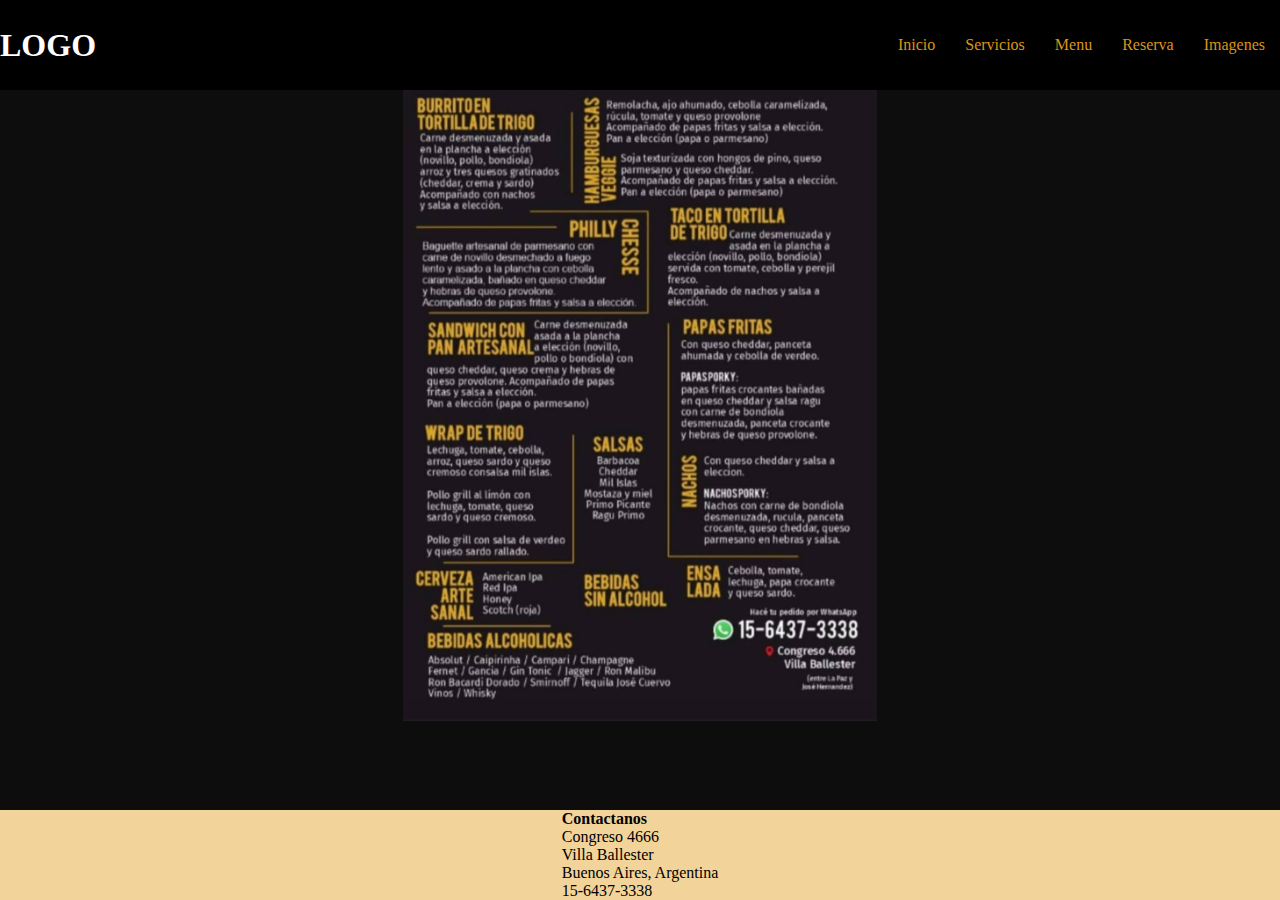
<file: 3ra_entrega/paginas/menu.html>
<!DOCTYPE html>
<html lang="en">

<head>
    <meta charset="UTF-8">
    <meta http-equiv="X-UA-Compatible" content="IE=edge">
    <meta name="viewport" content="width=device-width, initial-scale=1.0">
    <link rel="stylesheet" href="../css/style.css">
    <title>Menu</title>
</head>

<body>

    <!-- ENCABEZADO -->
    <header class="header">

        <nav class="nav">

            <h1>LOGO</h1>

            <ul class="paginas">
                <li>
                    <a href="/3ra_entrega/index.html">Inicio</a>
                </li>
                <li>
                    <a href="/3ra_entrega/servicios.html">Servicios</a>
                </li>
                <li>
                    <a href="/3ra_entrega/paginas/menu.html">Menu</a>
                </li>
                <li>
                    <a href="/3ra_entrega/paginas/reserva.html">Reserva</a>
                </li>
                <li>
                    <a href="/3ra_entrega/paginas/Imagenes.html">Imagenes</a>
                </li>
            </ul>

        </nav>

    </header>

    <!-- CONTENIDO PRINCIPAL -->
    <main class="main">

        <section>
            <img src="../img/MENU.jpeg" alt="Menu" class="imagen2">
        </section>

    </main>

    <!-- PIE DE PAGINA -->
    <footer class="footer">
        <section class="section.footer">
            <h4>Contactanos</h4>
            <p>
                Congreso 4666
                <br>
                Villa Ballester
                <br>
                Buenos Aires, Argentina
                <br>
                15-6437-3338
            </p>
        </section>
    </footer>


</body>

</html>
</file>
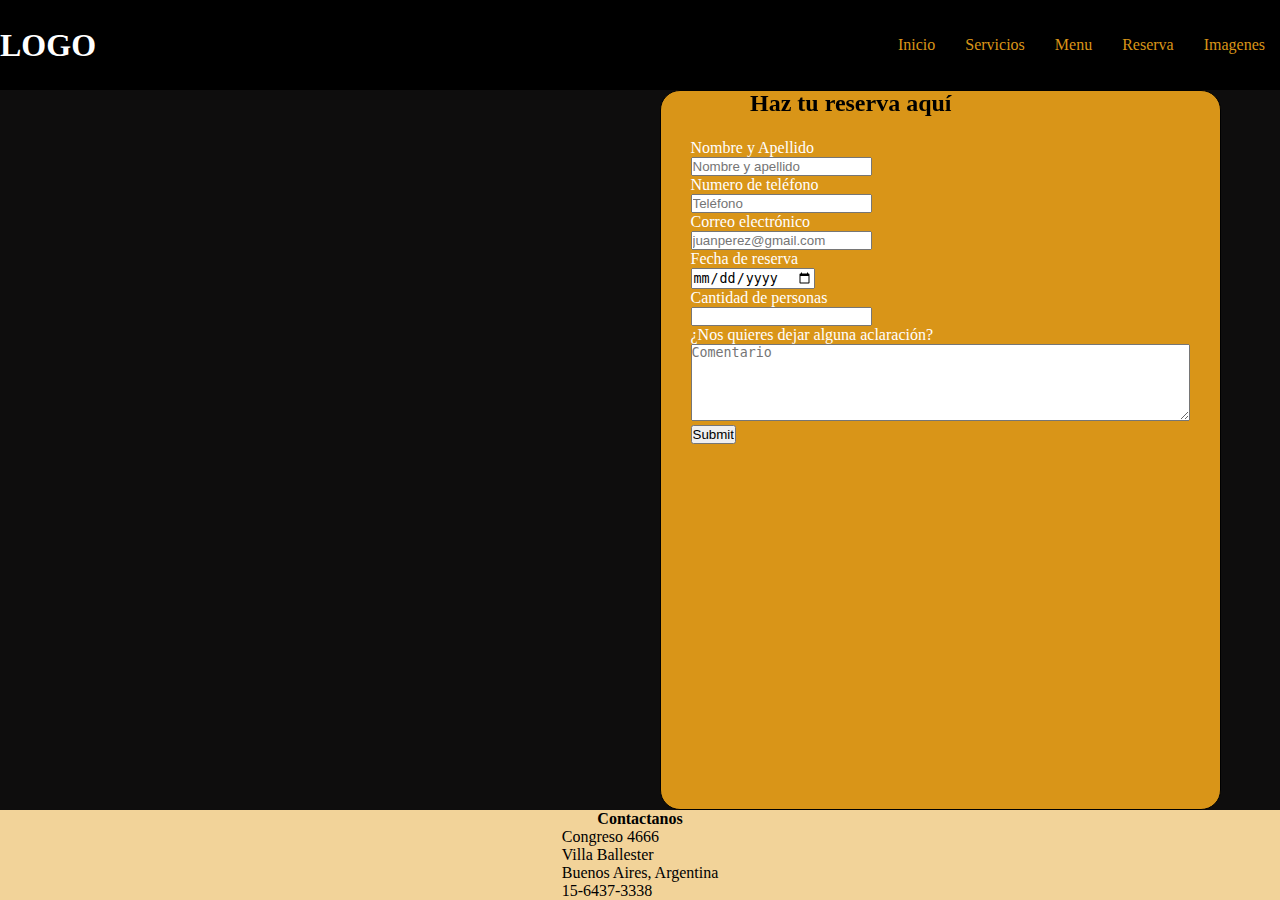
<file: 3ra_entrega/paginas/reserva.html>
<!DOCTYPE html>
<html lang="en">

<head>
    <meta charset="UTF-8">
    <meta http-equiv="X-UA-Compatible" content="IE=edge">
    <meta name="viewport" content="width=device-width, initial-scale=1.0">
    <link rel="stylesheet" href="../css/style.css">
    <title>Reserva</title>
</head>

<body>

    <!-- ENCABEZADO -->
    <header class="header">

        <nav class="nav">

            <h1>LOGO</h1>

            <ul class="paginas">
                <li>
                    <a href="/index.html">Inicio</a>
                </li>
                <li>
                    <a href="/3ra_entrega/paginas/servicios.html">Servicios</a>
                </li>
                <li>
                    <a href="/3ra_entrega/paginas/menu.html">Menu</a>
                </li>
                <li>
                    <a href="/3ra_entrega/paginas/reserva.html">Reserva</a>
                </li>
                <li>
                    <a href="/3ra_entrega/paginas/Imagenes.html">Imagenes</a>
                </li>
            </ul>

        </nav>

    </header>

    <!-- CONTENIDO PRINCIPAL -->
    <main class="main">

        <div class="row">
            <div>
                <div class="col-12 col-lg-6">
                    <div class="mt-4">
                        <iframe class="w-100"
                            src="https://www.google.com/maps/embed?pb=!1m18!1m12!1m3!1d2401.9587792086854!2d-60.70125188087083!3d-31.637062403617964!2m3!1f0!2f0!3f0!3m2!1i1024!2i768!4f13.1!3m3!1m2!1s0x95b5a9be36741059%3A0xe23fc151b87a54f!2s1980%20Boulevard!5e0!3m2!1ses-419!2sar!4v1654900517074!5m2!1ses-419!2sar"
                            width="600" height="450" style="border:0;" allowfullscreen="" loading="lazy"
                            referrerpolicy="no-referrer-when-downgrade"></iframe>
                    </div>
                </div>
            </div>

            <div class="reserva1">
                <h2 class="reserva">Haz tu reserva aquí</h2>
                <form action="#" method="get" class="formulario">
                    <br>
                    <p>Nombre y Apellido</p>
                    <input type="text" placeholder="Nombre y apellido">

                    <p>Numero de teléfono</p>
                    <input type="tel" placeholder="Teléfono">

                    <p>Correo electrónico</p>
                    <input type="email" placeholder="juanperez@gmail.com">

                    <p>Fecha de reserva</p>
                    <input type="date">

                    <p>Cantidad de personas</p>
                    <input type="number">

                    <p>¿Nos quieres dejar alguna aclaración?</p>
                    <textarea name="" id="" cols="60" rows="5" placeholder="Comentario"></textarea>
                    <br>
                    <input type="submit">

                </form>

            </div>
        </div>
    </main>

    <!-- PIE DE PAGINA -->
    <footer>
        <h4>Contactanos</h4>
        <p>
            Congreso 4666
            <br>
            Villa Ballester
            <br>
            Buenos Aires, Argentina
            <br>
            15-6437-3338
        </p>
    </footer>


</body>

</html>
</file>
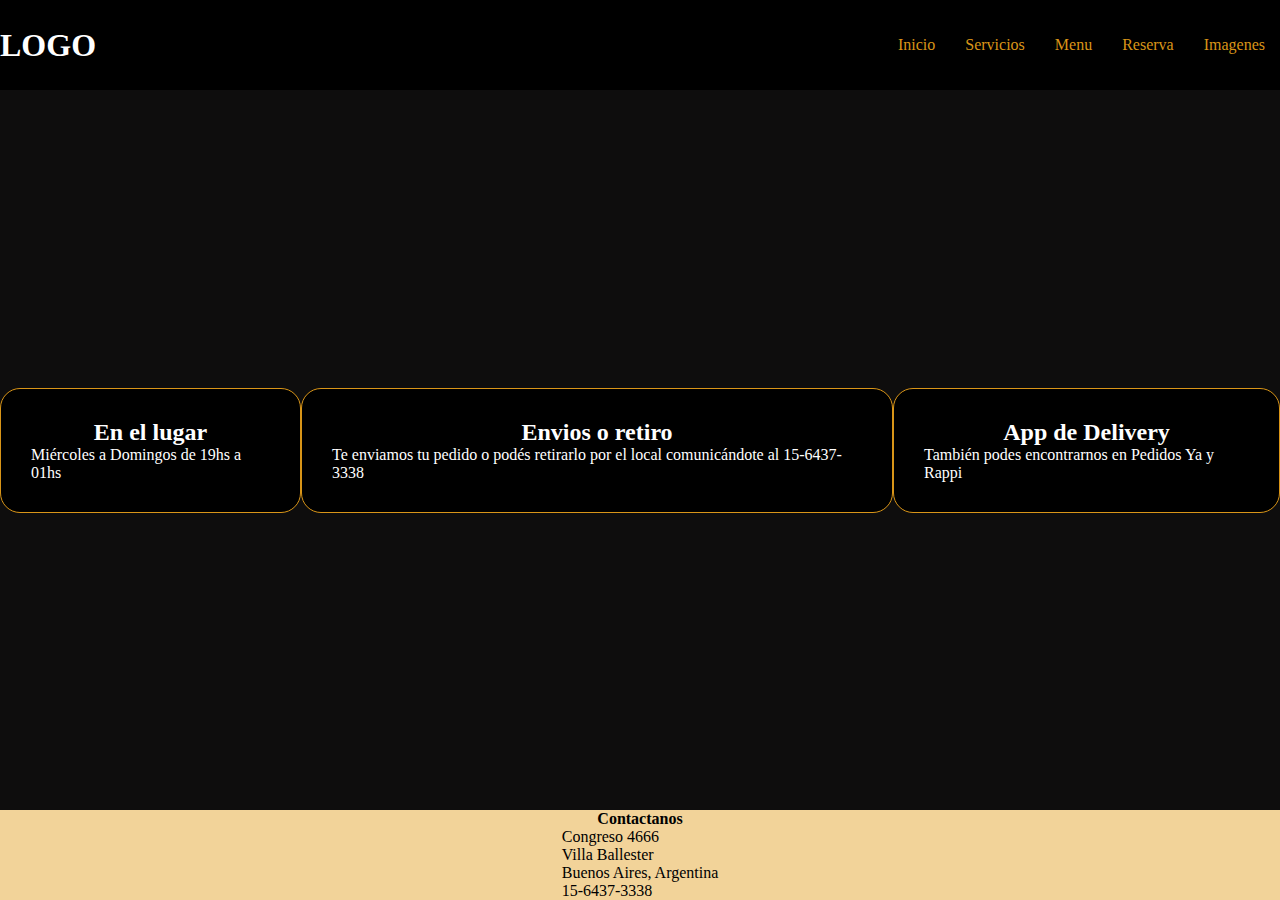
<file: 3ra_entrega/paginas/servicios.html>
<!DOCTYPE html>
<html lang="en">

<head>
    <meta charset="UTF-8">
    <meta http-equiv="X-UA-Compatible" content="IE=edge">
    <meta name="viewport" content="width=device-width, initial-scale=1.0">
    <link rel="stylesheet" href="../css/style.css">
    <title>Servicios</title>
</head>

<body>

    <!-- ENCABEZADO -->
    <header class="header">

        <nav class="nav">

            <h1>LOGO</h1>

            <ul class="paginas">
                <li>
                    <a href="/3ra_entrega/index.html">Inicio</a>
                </li>
                <li>
                    <a href="/3ra_entrega/servicios.html">Servicios</a>
                </li>
                <li>
                    <a href="/3ra_entrega/paginas/menu.html">Menu</a>
                </li>
                <li>
                    <a href="/3ra_entrega/paginas/reserva.html">Reserva</a>
                </li>
                <li>
                    <a href="/3ra_entrega/paginas/Imagenes.html">Imagenes</a>
                </li>
            </ul>

        </nav>

    </header>

    <!-- CONTENIDO PRINCIPAL -->
    <main class="main">
        <section class="servicios">
            <div class="lugar">
                <h2>En el lugar</h2>
                <p>
                    Miércoles a Domingos de 19hs a 01hs
                </p>
            </div>

            <div class="envios">
                <h2>Envios o retiro</h2>
                <p>
                    Te enviamos tu pedido o podés retirarlo por el local comunicándote al 15-6437-3338
                </p>
            </div>

            <div class="delivery">
                <h2>App de Delivery</h2>
                <p>
                    También podes encontrarnos en Pedidos Ya y Rappi
                </p>
            </div>
        </section>
    </main>

    <!-- PIE DE PAGINA -->
    <footer>
        <h4>Contactanos</h4>
        <p>
            Congreso 4666
            <br>
            Villa Ballester
            <br>
            Buenos Aires, Argentina
            <br>
            15-6437-3338
        </p>
    </footer>


</body>

</html>
</file>
<file: 2do_proyecto_final/css/style.css>
* {
    padding: 0;
    margin: 0;
    box-sizing: border-box;
}

.header {
    display: flex;
    align-items: center;
    height: 10vh;
}

.main {
    height: 70vh;
    justify-content: center
}

.footer {
    height: 20vh;
}



/* HEADER COMIENZO*/

header {
    background-color: black;
}

.header ul li:hover {
    transform: scale(1.5);
}


header nav {
    display: flex;
    justify-content: space-between
}

header h1 {
    display: flex;
    color: #ffffff
}

nav ul li a {
    color: #D99518;
}

.paginas {
    display: flex;
    justify-content: flex-end;
    align-items: center
}

.paginas li {
    list-style: none
}

.paginas a {
    padding: 15px;
}

.header a {
    text-decoration: none
}

.header a:hover {
    color: #ffffff;
    font-weight: 100;

}

/* HEADER FIN */

/* MAIN */

main {
    background-color: rgb(14, 13, 13);
    display: flex;
}

/* main de inicio COMIENZO */

.inicio {
    display: flex;
    justify-content: center
}

.portada {
    width: 900px;
    height: 650px;
}

/* main de inicio FIN */

/* main de servicios COMIENZO */

.servicios {
    display: flex;
    flex-direction: row;
    justify-content: center;
    align-items: center;
    justify-content: space-between
}

.servicios h2 {
    color: white;
}

.servicios p {
    color: white;
}

.lugar {
    display: flex;
    flex-direction: column;
    align-items: center;
}

.lugar {
    border-top: solid 1px;
    border-right: solid 1px;
    border-bottom: solid 1px;
    border-left: solid 1px;
    border-color: #D99518;
    background-color: black;
    padding: 30px;
    border-radius: 20px;
}

.envios {
    display: flex;
    flex-direction: column;
    align-items: center;
}

.envios {
    border-top: solid 1px;
    border-right: solid 1px;
    border-bottom: solid 1px;
    border-left: solid 1px;
    border-color: #D99518;
    background-color: black;
    padding: 30px;
    border-radius: 20px;
}

.delivery {
    display: flex;
    flex-direction: column;
    align-items: center;
}

.delivery {
    border-top: solid 1px;
    border-right: solid 1px;
    border-bottom: solid 1px;
    border-left: solid 1px;
    border-color: #D99518;
    background-color: black;
    padding: 30px;
    border-radius: 20px;
}

/* main de servicios FIN */

/* main de reserva COMIENZO */

.reserva_principal {
    display: flex;
    flex-direction: column;
    align-items: center;

}

.row {
    display: flex;
}

/* .formulario {
    display: flex;
} */

.reserva1{
    display: flex;
}

.reserva1 {
    border-top: solid 1px;
    border-right: solid 1px;
    border-bottom: solid 1px;
    border-left: solid 1px;
    background-color: #D99518;
    padding: 30px;
    border-radius: 20px;
}


.reserva {
    color: #000000;

}

.reserva {
    position: absolute;
    left: 750px;
    top: 90px;
}

main .formulario h2 {
    color: #ffffff
}

main .formulario p {
    color: #ffffff
}

.reserva {
    justify-content: center
}

/* main de reserva FIN */

/* main de menu de comidas COMIENZO*/

.imagen {
    display: flex;
    justify-content: center
}

.imagen2 {
    max-width: 475px;
}

/* main menu de comidas FIN */

/* main de imagenes COMIENZO */

.carouselslide {
    position: relative;
    max-width: 52.5vh;

}

.imagenes {
    display: flex;
    justify-content: center
}

.galerialugar {
    display: flex;
    flex-wrap: wrap;
    align-items: center;
    align-content: space-around;
    justify-content: space-around;
}

.imggal {
    margin: 10px;
}

.imggal {
    max-width: 480px;
    min-width: 320px;
    width: 100%
}



/* main de imagenes FIN */

/* MAIN */

/* FOOTER */
footer {
    display: flex;
}

section.footer{ 
    display: flex;
}

footer {
    background-color: #F2D399;
    display: flex;
    flex-direction: column;
    justify-content: flex-end;
    align-items: center;
}

/* footer { } */
/* FOOTER */

/* MEDIA QUERY - Mobile last */

@media (max-width: 768px) {
    .Grilla {
        display: grid;
        grid-template-areas:
            "nav"
            "imagenes"
            "footer";
    }
}

.nav {
    width: 100vw;
}

ul {
    padding: left 0;
}

.paginas {
    gap: 0;
}

.imagenes {
    grid-area: imagenes;
}

.footer {
    grid-area: footer;
}
</file>
<file: 3ra_entrega/css/style.css>
* {
    padding: 0;
    margin: 0;
    box-sizing: border-box;
}

.header {
    display: flex;
    align-items: center;
    height: 10vh;
}

.main {
    height: 80vh;
    justify-content: center
}

.footer {
    height: 10vh;
}

/* HEADER COMIENZO*/

header {
    background-color: black;
}

header nav {
    display: flex;
    justify-content: space-between
}

header h1 {
    display: flex;
    color: #ffffff
}

nav ul li a {
    color: #D99518;
}

.paginas {
    display: flex;
    justify-content: flex-end;
    align-items: center
}

.paginas li {
    list-style: none
}

.paginas a {
    padding: 15px;
}

.header a {
    text-decoration: none
}

.header a:hover {
    color: #ffffff;
    font-weight: 100;

}

/* HEADER FIN */

/* MAIN */

main {
    background-color: rgb(14, 13, 13);
    display: flex;
}

/* main de inicio COMIENZO */

.inicio {
    display: flex;
    justify-content: center
}

.portada {
    width: 900px;
    height: 650px;
}

/* main de inicio FIN */

/* main de servicios COMIENZO */

.servicios {
    display: flex;
    flex-direction: row;
    justify-content: center;
    align-items: center;
    justify-content: space-between
}

.servicios h2 {
    color: white;
}

.servicios p {
    color: white;
}

.lugar {
    display: flex;
    flex-direction: column;
    align-items: center;
}

.lugar {
    border-top: solid 1px;
    border-right: solid 1px;
    border-bottom: solid 1px;
    border-left: solid 1px;
    border-color: #D99518;
    background-color: black;
    padding: 30px;
    border-radius: 20px;
}

.envios {
    display: flex;
    flex-direction: column;
    align-items: center;
}

.envios {
    border-top: solid 1px;
    border-right: solid 1px;
    border-bottom: solid 1px;
    border-left: solid 1px;
    border-color: #D99518;
    background-color: black;
    padding: 30px;
    border-radius: 20px;
}

.delivery {
    display: flex;
    flex-direction: column;
    align-items: center;
}

.delivery {
    border-top: solid 1px;
    border-right: solid 1px;
    border-bottom: solid 1px;
    border-left: solid 1px;
    border-color: #D99518;
    background-color: black;
    padding: 30px;
    border-radius: 20px;
}

/* main de servicios FIN */

/* main de reserva COMIENZO */

.reserva_principal {
    display: flex;
    flex-direction: column;
    align-items: center;

}

.row {
    display: flex;
}

/* .formulario {
    display: flex;
} */

.reserva1{
    display: flex;
}

.reserva1 {
    border-top: solid 1px;
    border-right: solid 1px;
    border-bottom: solid 1px;
    border-left: solid 1px;
    background-color: #D99518;
    padding: 30px;
    border-radius: 20px;
}


.reserva {
    color: #000000;

}

.reserva {
    position: absolute;
    left: 750px;
    top: 90px;
}

main .formulario h2 {
    color: #ffffff
}

main .formulario p {
    color: #ffffff
}

.reserva {
    justify-content: center
}

/* main de reserva FIN */

/* main de menu de comidas COMIENZO*/

.imagen {
    display: flex;
    justify-content: center
}

.imagen2 {
    max-width: 475px;
}

/* main menu de comidas FIN */

/* main de imagenes COMIENZO */

.carouselslide {
    position: relative;
    max-width: 475px;

}

.imagenes {
    display: flex;
    justify-content: center
}

.galerialugar {
    display: flex;
    flex-wrap: wrap;
    align-items: center;
    align-content: space-around;
    justify-content: space-around;
}

.imggal {
    margin: 10px;
}

.imggal {
    max-width: 480px;
    min-width: 320px;
    width: 100%
}



/* main de imagenes FIN */

/* MAIN */

/* FOOTER */
footer {
    display: flex;
}

section.footer{ 
    display: flex;
}

footer {
    background-color: #F2D399;
    display: flex;
    flex-direction: column;
    justify-content: flex-end;
    align-items: center;
}

/* footer { } */
/* FOOTER */

/* MEDIA QUERY - Mobile last */

@media (max-width: 768px) {
    .Grilla {
        display: grid;
        grid-template-areas:
            "nav"
            "imagenes"
            "footer";
    }
}

.nav {
    width: 100vw;
}

ul {
    padding: left 0;
}

.paginas {
    gap: 0;
}

.imagenes {
    grid-area: imagenes;
}

.footer {
    grid-area: footer;
}
</file>
